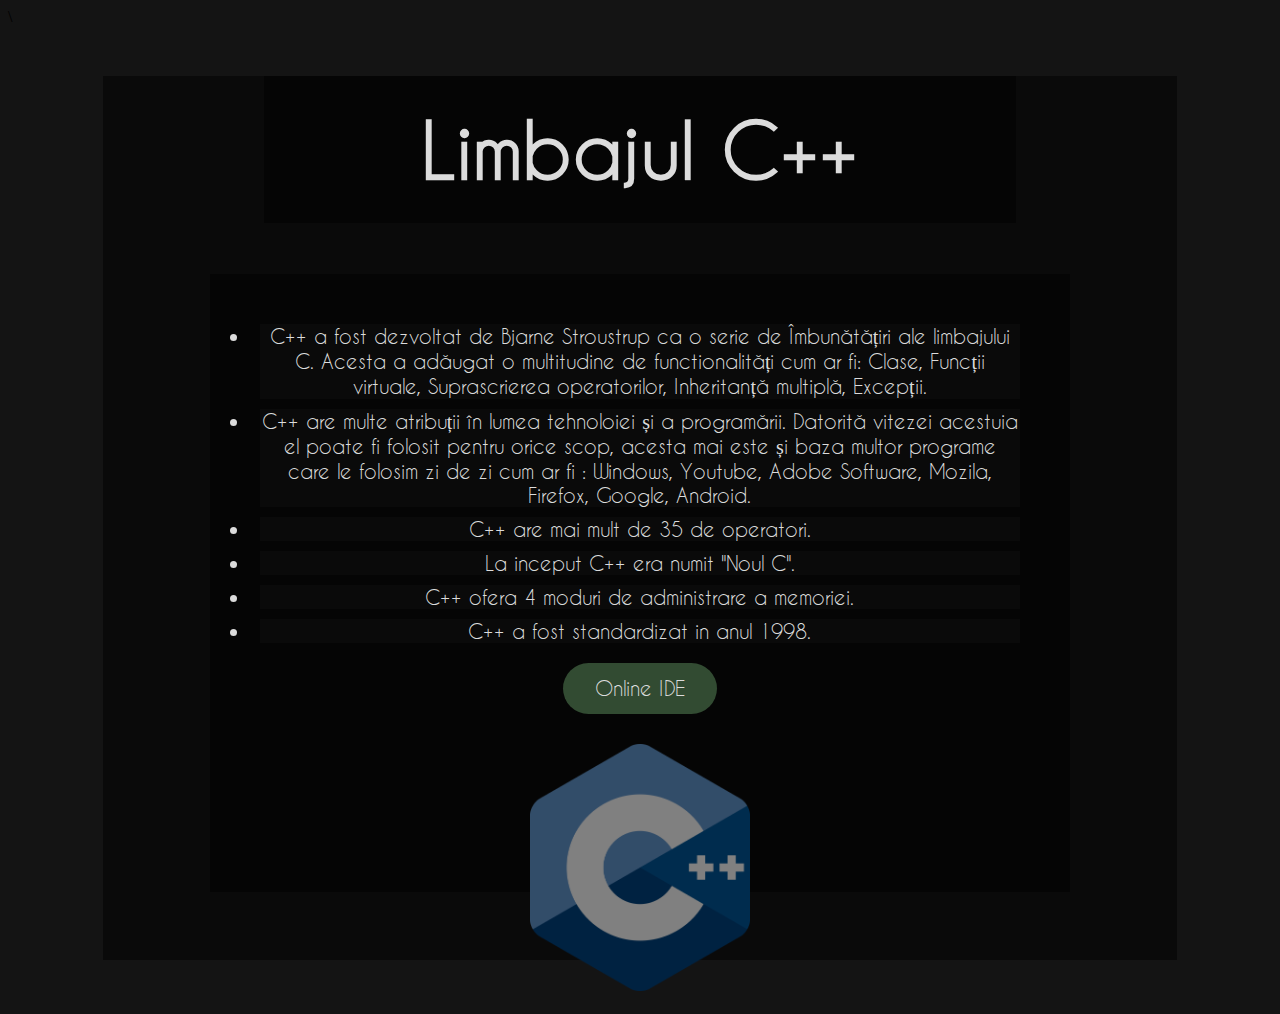
<file: index.html>
<html style="background-color: rgb(20, 20, 20);">
<head>
	<title>Limbajul C++</title>
	<meta name="viewport" content="width=device-width, initial-scale=1.0, maximum-scale=1.0, minimum-scale=1.0, user-scalable=no, target-densityDpi=device-dpi" />
	<link rel="stylesheet" href="HTML/CSS/main.css">\
</head>
<body>
	<center>
	<div style="width:85%; height:100%; background-color: rgb(10, 10, 10);">
	<div style="width: 70%; background-color: rgb(5, 5, 5)">
	<h1 id="text" align="center" style="font-size: 75px; padding: 30px; font-weight:100px;">Limbajul C++</h1>
	</div>
	<div style="width: 80%; height:70%; background-color: rgb(5, 5, 5);">
		<ul id="text" style="padding:40px; font-size: 20px;">
			<li><div style = "background-color: rgb(10, 10, 10); margin: 10px;">C++ a fost dezvoltat de Bjarne Stroustrup ca o serie de Îmbunătățiri ale limbajului C. Acesta a adăugat o multitudine de functionalități cum ar fi: Clase, Funcții virtuale, Suprascrierea operatorilor, Inheritanță multiplă, Excepții.</div></li>
			<li><div style = "background-color: rgb(10, 10, 10); margin: 10px;">C++ are multe atribuții în lumea tehnoloiei și a programării. Datorită vitezei acestuia el poate fi folosit pentru orice scop, acesta mai este și baza multor programe care le folosim zi de zi cum ar fi : Windows, Youtube, Adobe Software, Mozila, Firefox, Google, Android.</div></li>
			<li><div style = "background-color: rgb(10, 10, 10); margin: 10px;">C++ are mai mult de 35 de operatori.</div></li>
			<li><div style = "background-color: rgb(10, 10, 10); margin: 10px;">La inceput C++ era numit "Noul C".</div></li>
			<li><div style = "background-color: rgb(10, 10, 10); margin: 10px;">C++ ofera 4 moduri de administrare a memoriei.</div></li>
			<li><div style = "background-color: rgb(10, 10, 10); margin: 10px;">C++ a fost standardizat in anul 1998.</div></li>
		</ul>
		<center>
			<a href="https://www.onlinegdb.com/online_c++_compiler" target="blank">
		<button id = "btn" style="transform: translateY(-50px);">
			Online IDE
		</button>
		</a>
		</center>
		<a href="HTML/algoritme.html" target="blank">
			<img id="cImg" src="HTML/Res/C++Logo.png">
		</a>
	</div>
	</div>
	</center>
</body>
</html>
</file>
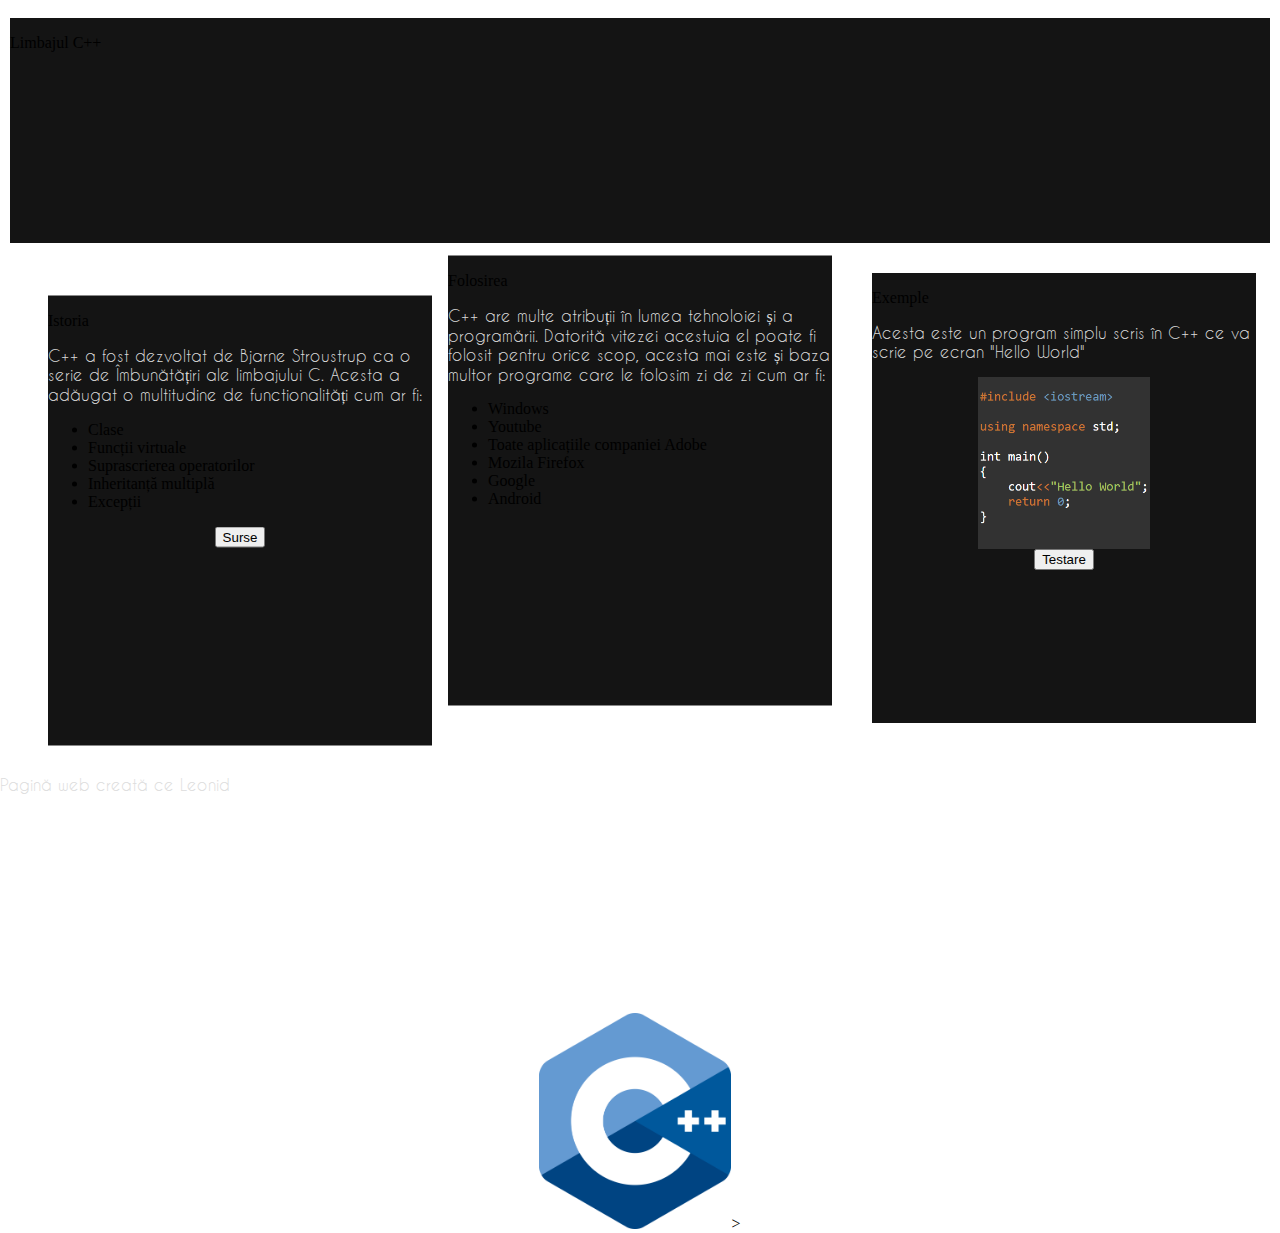
<file: HTML/index.html>
<!DOCTYPE html>
<html>
	<head>
		<meta charset="utf-8">
		<title>Limbajul C++</title>
		<link rel="shortcut icon" href="Resources/Icon.ico">
		<link rel="stylesheet" href = "CSS/main.css">
	</head>
	<body>
		<div id="header">
			<div style="position: absolute; height: 25%; background-color: rgb(20, 20, 20); margin: 10px; left: 0; right: 0;">
				<p id=title>Limbajul C++</p>
			</div>
			<div style = "position: absolute; background-color: rgb(20, 20, 20); width: 30%; height:50%; margin: 40px; transform: translateY(55%);">
				<p id=titlu>Istoria</p>
				<p id=text>C++ a fost dezvoltat de Bjarne Stroustrup ca o serie de Îmbunătățiri ale limbajului C. Acesta a adăugat o multitudine de functionalități cum ar fi:</p>
				<ul id=List>
					<li>Clase</li>
					<li>Funcții virtuale</li>
					<li>Suprascrierea operatorilor</li>
					<li>Inheritanță multiplă</li>
					<li>Excepții</li>
				</ul>
				<div align="center" style="height: 150%">
					<form action="https://ro.wikipedia.org/wiki/C%2B%2B#Istoricul_C++/" target="blank" style="display: inline"><button id="Btn" >Surse</button></form>
				</div>
			</div>
			<div style = "position: absolute; background-color: rgb(20, 20, 20); width: 30%; height:50%; left: 35%; transform: translateY(55%);">
				<p id=titlu>Folosirea</p>
				<p id=text>C++ are multe atribuții în lumea tehnoloiei și a programării. Datorită vitezei acestuia el poate fi folosit pentru orice scop, acesta mai este și baza multor programe care le folosim zi de zi cum ar fi:</p>
				<ul id=List>
					<li>Windows</li>
					<li>Youtube</li>
					<li>Toate aplicațiile companiei Adobe</li>
					<li>Mozila Firefox</li>
					<li>Google</li>
					<li>Android</li>
				</ul>
			</div>
			<div style = "position: absolute; background-color: rgb(20, 20, 20); width: 30%; height:50%; margin: 40px; transform: translateY(50%); left: 65%">
				<p id=titlu>Exemple</p>
				<p id=text>Acesta este un program simplu scris în C++ ce va scrie pe ecran "Hello World"</p>
				<img src="Resources/C++.png" style = "display: block; margin-left: auto; margin-right: auto; width: 45%">
				<div align="center" style="height: 150%">
					<form action="https://www.onlinegdb.com/online_c++_compiler/" target="blank" style="display: inline"><button id="Btn" >Testare</button></form>
				</div>
			</div>
			<p id="text" style="position:  absolute; left: 0; right: 0; bottom: 10%">Pagină web creată ce Leonid</p>

		</div>
		<div style="position: absolute; bottom: -37%; left: 0; right: 0;" align="center"><a href="https://www.youtube.com/watch?v=dQw4w9WgXcQ" target="blank"><img src="Resources/C++Logo.png" style="width: 15%"></a>></div>
	</body>

</html>
</file>
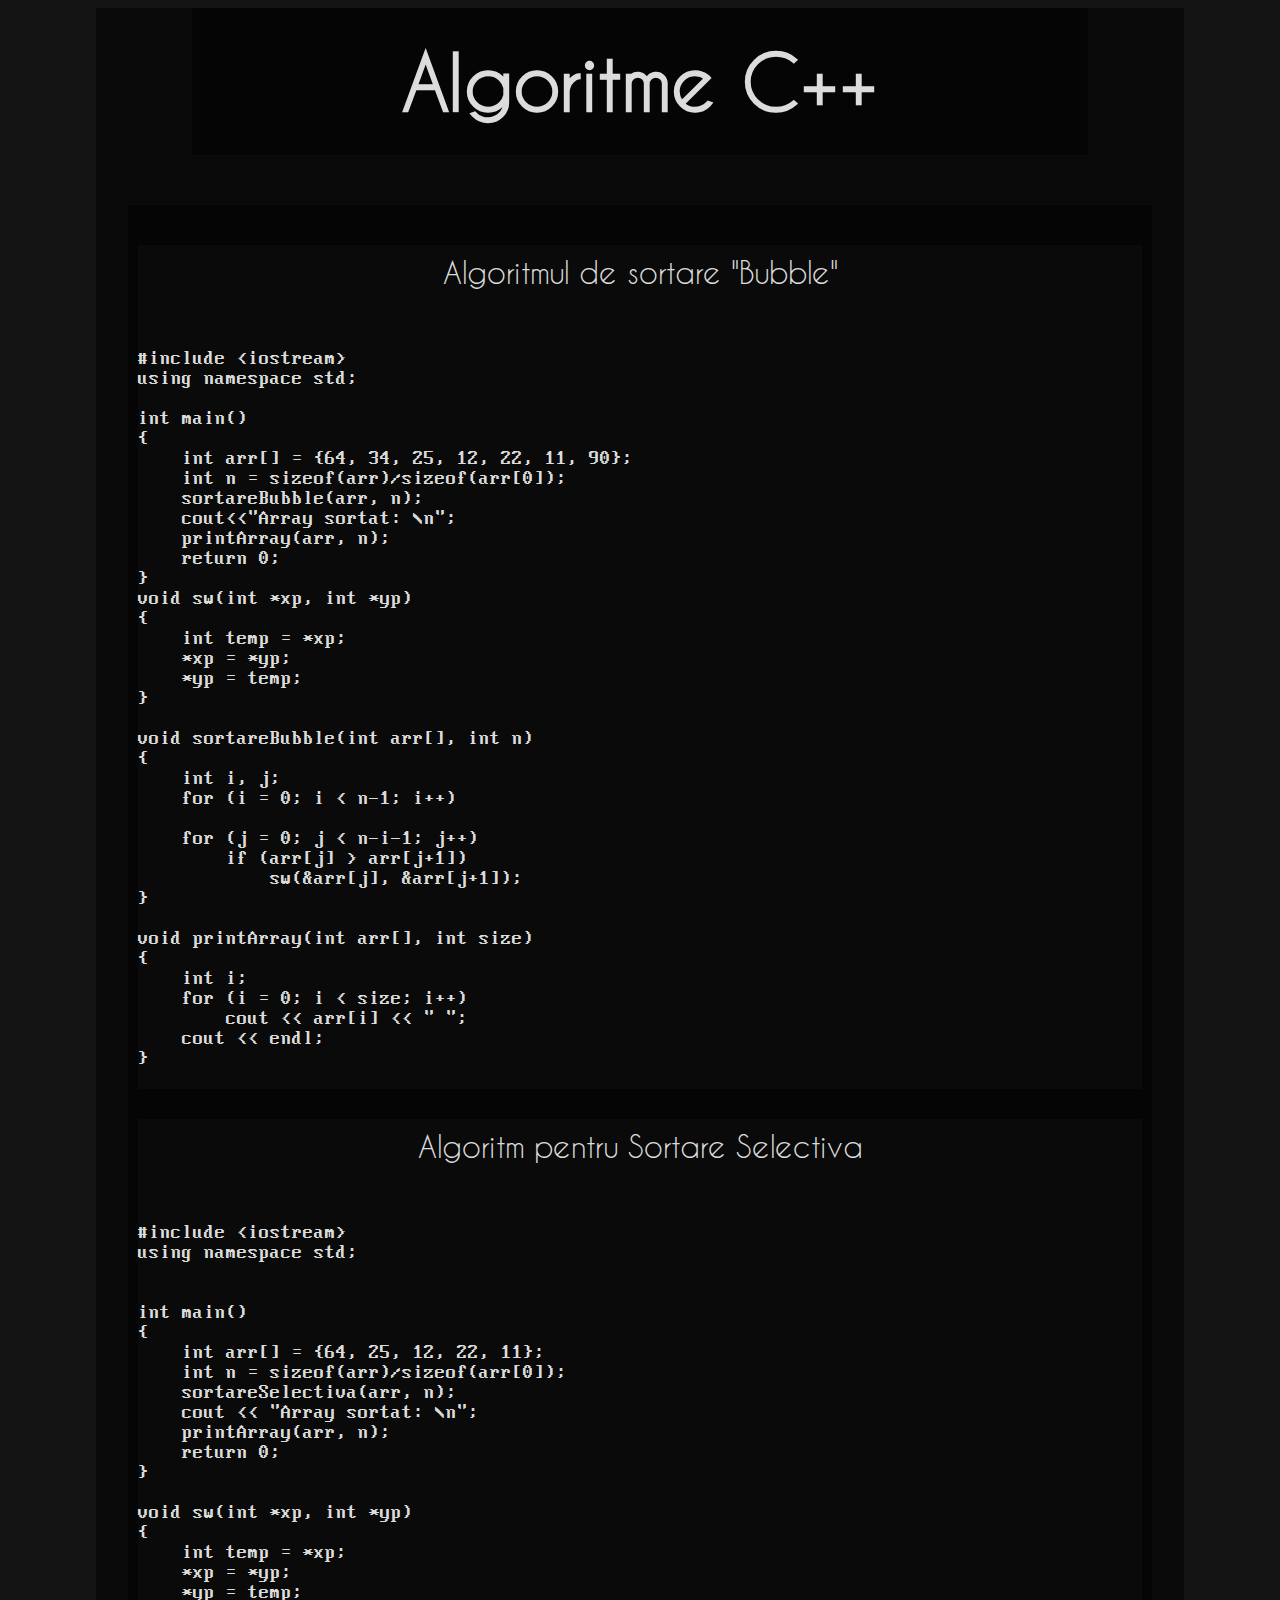
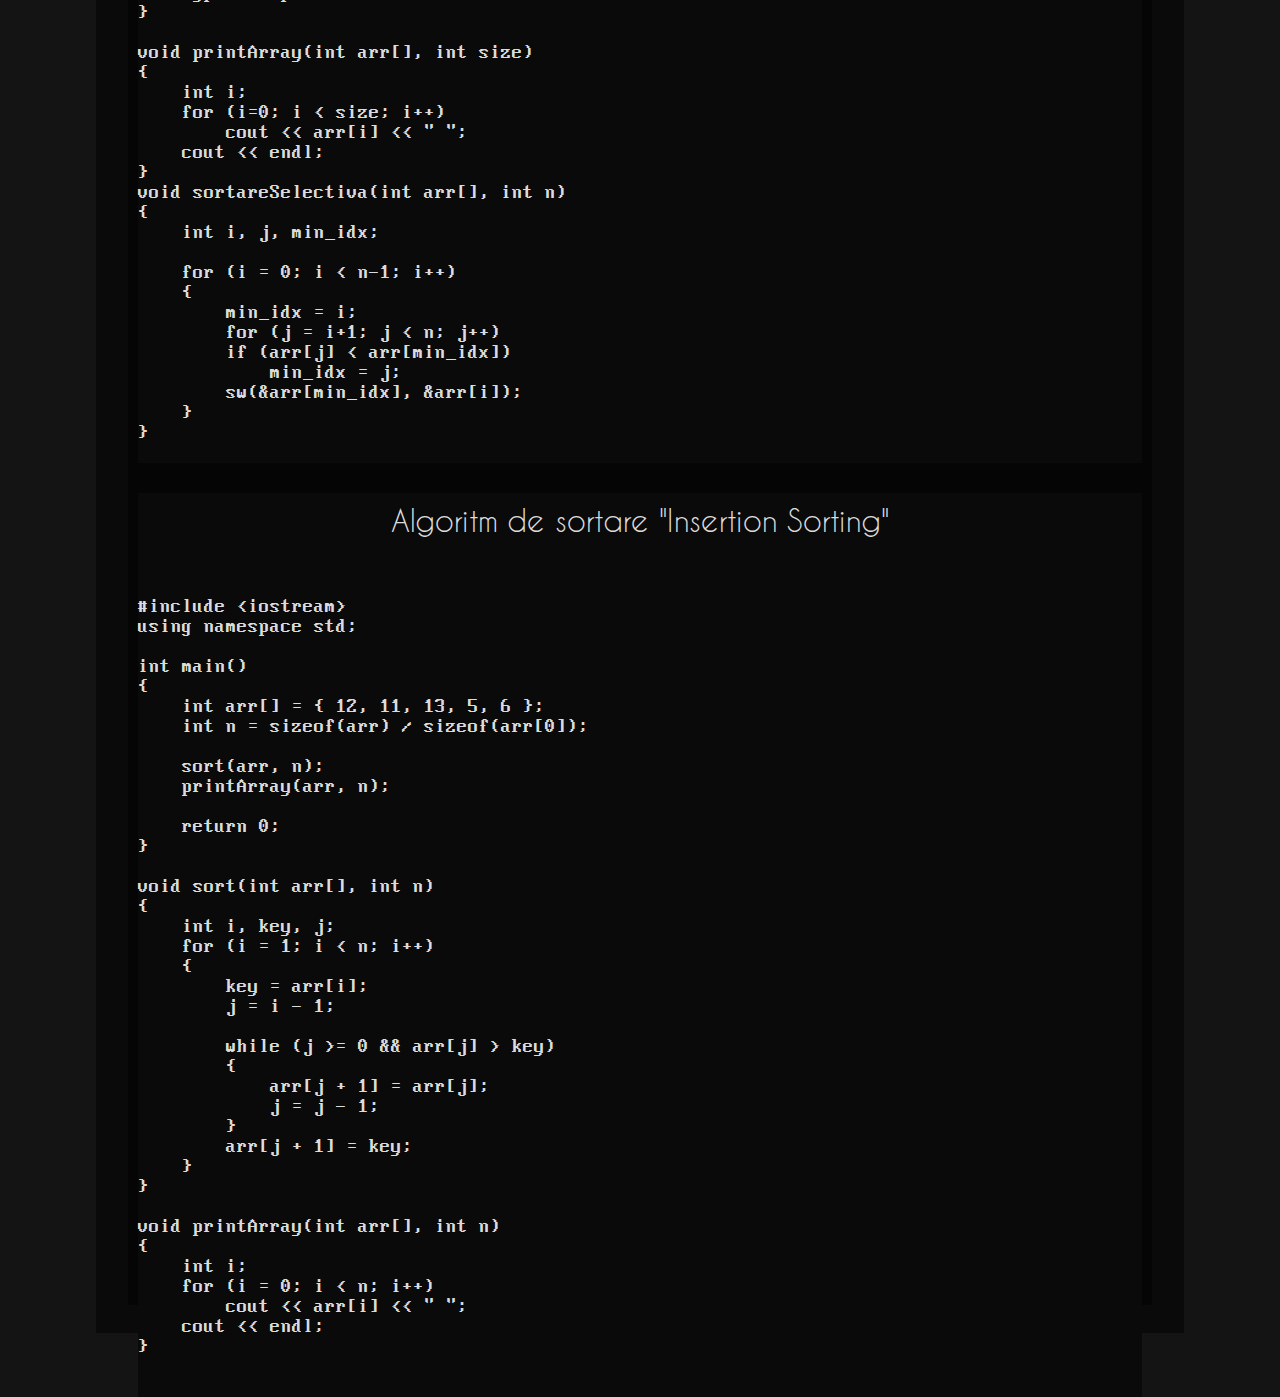
<file: HTML/algoritme.html>
<html style="background-color: rgb(20, 20, 20);">
<head>
	<title>Algoritme C++</title>
    <meta name="viewport" content="width=device-width, initial-scale=1.0, maximum-scale=1.0, minimum-scale=1.0, user-scalable=no, target-densityDpi=device-dpi" />
	<link rel="stylesheet" href="CSS/main.css">
</head>
<body>
	<center>
	<div style="width:85vw; height:325vh; background-color: rgb(10, 10, 10);">
	<div style="width: 70vw; background-color: rgb(5, 5, 5)">
	<h1 id="text" align="center" style="font-size: 75px; padding: 30px; font-weight:100px;">Algoritme C++</h1>
	</div>
	<div style="width: 80vw; height:300vh; background-color: rgb(5, 5, 5);">
		<div style="background-color: rgb(10, 10, 10);margin: 10px; transform: translateY(40px);">
		<p id = "text" style="padding: 10px; font-size: 30px;">Algoritmul de sortare "Bubble"</p>
		<xmp id = "cText" style = "text-align: left; font-size: 20px;">
#include <iostream>
using namespace std;

int main()
{
    int arr[] = {64, 34, 25, 12, 22, 11, 90};
    int n = sizeof(arr)/sizeof(arr[0]);
    sortareBubble(arr, n);
    cout<<"Array sortat: \n";
    printArray(arr, n);
    return 0;
}
void sw(int *xp, int *yp)
{
    int temp = *xp;
    *xp = *yp;
    *yp = temp;
}

void sortareBubble(int arr[], int n)
{
    int i, j;
    for (i = 0; i < n-1; i++)    
     
    for (j = 0; j < n-i-1; j++)
        if (arr[j] > arr[j+1])
            sw(&arr[j], &arr[j+1]);
}
 
void printArray(int arr[], int size)
{
    int i;
    for (i = 0; i < size; i++)
        cout << arr[i] << " ";
    cout << endl;
}
		</xmp>
	</div>
	<div style="background-color: rgb(10, 10, 10); margin: 10px; transform: translateY(40px);">
		<p id = "text" style="padding: 10px; font-size: 30px;">Algoritm pentru Sortare Selectiva</p>
		<xmp id = "cText" style = "text-align: left; font-size: 20px;">
#include <iostream>
using namespace std;
  

int main() 
{ 
    int arr[] = {64, 25, 12, 22, 11}; 
    int n = sizeof(arr)/sizeof(arr[0]); 
    sortareSelectiva(arr, n); 
    cout << "Array sortat: \n"; 
    printArray(arr, n); 
    return 0; 
} 

void sw(int *xp, int *yp) 
{ 
    int temp = *xp; 
    *xp = *yp; 
    *yp = temp; 
} 

void printArray(int arr[], int size) 
{ 
    int i; 
    for (i=0; i < size; i++) 
        cout << arr[i] << " "; 
    cout << endl; 
} 
void sortareSelectiva(int arr[], int n) 
{ 
    int i, j, min_idx; 
  
    for (i = 0; i < n-1; i++) 
    { 
        min_idx = i; 
        for (j = i+1; j < n; j++) 
        if (arr[j] < arr[min_idx]) 
            min_idx = j; 
        sw(&arr[min_idx], &arr[i]); 
    } 
} 
		</xmp>
	</div>
	<div style="background-color: rgb(10, 10, 10);margin: 10px; transform: translateY(40px);">
		<p id = "text" style="padding: 10px; font-size: 30px;">Algoritm de sortare "Insertion Sorting"</p>
		<xmp id = "cText" style = "text-align: left; font-size: 20px;">
#include <iostream>
using namespace std;

int main()
{
    int arr[] = { 12, 11, 13, 5, 6 };
    int n = sizeof(arr) / sizeof(arr[0]);
 
    sort(arr, n);
    printArray(arr, n);
 
    return 0;
}

void sort(int arr[], int n)
{
    int i, key, j;
    for (i = 1; i < n; i++)
    {
        key = arr[i];
        j = i - 1;
 
        while (j >= 0 && arr[j] > key)
        {
            arr[j + 1] = arr[j];
            j = j - 1;
        }
        arr[j + 1] = key;
    }
}
 
void printArray(int arr[], int n)
{
    int i;
    for (i = 0; i < n; i++)
        cout << arr[i] << " ";
    cout << endl;
}
 
		</xmp>
	</div>
	</div>
	</div>
	</center>
</body>
</html>
</file>
<file: HTML/CSS/main.css>
#text
{
	color: rgb(220, 220, 220);
	font-family: CD;
}
#cText
{
	color: rgb(220, 220, 220);
	font-family: cmd;
}

#cImg
{
	height: 40%;
	transform: translateY(-20px);
	transition: height .8s, transform .8s, color .8s, filter .8s;
	filter: brightness(50%);
}

#cImg:hover
{
	height: 50%;
	transform: translateY(-60px);
	cursor: pointer;
	filter: brightness(1);
}

#btn
{
	font-family: CD;
	color: rgb(220, 220, 220);
	background-color: rgb(50, 75, 50);
	font-size: 20px;
	border: none;
	width: 12vw;
	height: 4vw;
	border-radius: 50px;
	transition: background-color .1s, font-size .5s, width .5s, height .5s, color .1s; 
}

#btn:hover
{
	background-color: rgb(100, 150, 100);
	font-size: 30px;
	width: 20vw;
	height: 4vw;
}
#btn:active
{
	background-color: rgb(230, 230, 230);
	font-size: 30px;
	width: 20vw;
	height: 4vw;
	color: black;
}

@font-face
{
	font-family: "CD";
	src: url("../Res/CaviarDreams.ttf");
}
@font-face
{
	font-family: "cmd";
	src: url("../Res/cmd.ttf");
}
</file>
